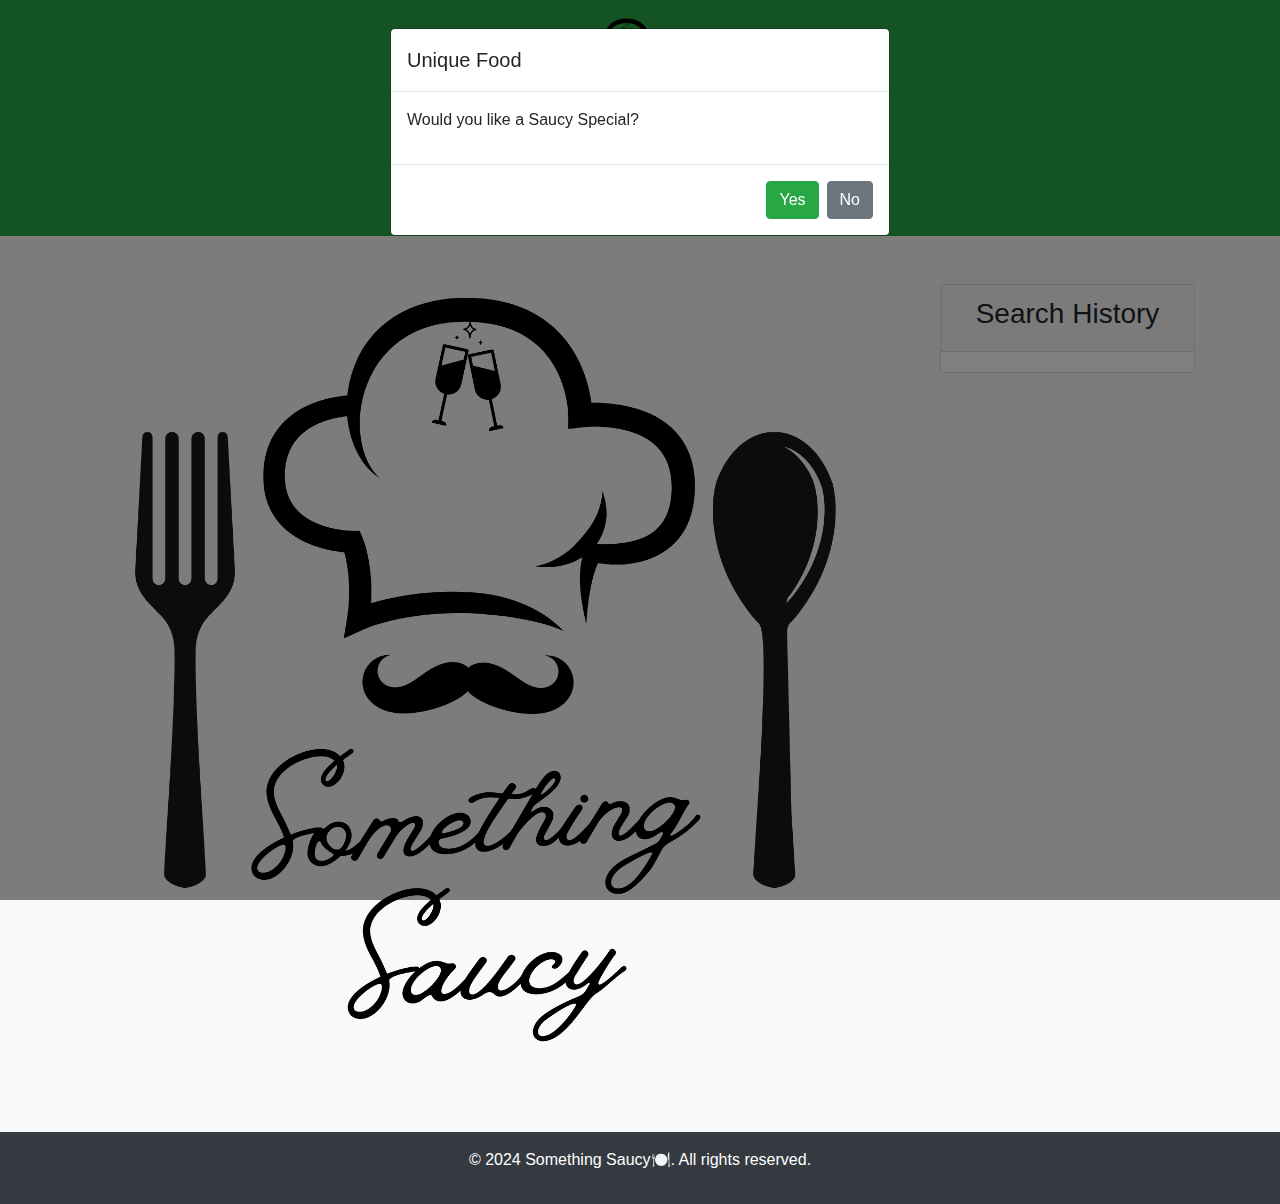
<file: index.html>
<!DOCTYPE html>
<html lang="en">
  <head>
    <meta charset="UTF-8" />
    <meta name="viewport" content="width=device-width, initial-scale=1.0" />
    <title>Something Saucy🍽️</title>
    <!-- Bootstrap CSS -->
    <link
      href="https://maxcdn.bootstrapcdn.com/bootstrap/4.5.2/css/bootstrap.min.css"
      rel="stylesheet"
    />
    <!-- Custom CSS -->
    <link href="./assets/css/style.css" rel="stylesheet" />
  </head>
  <body>
    <header class="text-center py-3 bg-success text-white custom1">
      <div class="container">
        <h1>
          <img src="./assets/images/logo.png" />
        </h1>
        <form class="form-inline justify-content-center mt-3" id="searchForm">
          <input
            class="form-control mr-2"
            type="search"
            id="searchInput"
            placeholder="Search for recipes"
            aria-label="Search"
          />
          <button class="btn btn-secondary btn-outline-success" type="submit">
            Search
          </button>
        </form>
      </div>
    </header>

    <div class="container my-5">
      <div class="row">
        <main class="col-md-9">
          <div id="apiResults">
            <!-- API results will be displayed here -->
          </div>
          <div></div>
          <div class="mainLogo" id="mainLogo">
            <img
              class="logo"
              src="./assets/images/logo.png"
              alt="Something Saucy logo with chef's hat, fork and spoon"
            />
          </div>
        </main>

        <aside class="col-md-3">
          <div class="card">
            <div class="card-header text-center">
              <h3>Search History</h3>
            </div>
            <ul id="searchHistory" class="list-group">
              <!-- Search history will be displayed here -->
            </ul>
          </div>
        </aside>
      </div>
    </div>

    <footer class="text-center py-3 bg-dark text-white">
      <p>&copy; 2024 Something Saucy🍽️. All rights reserved.</p>
    </footer>

    <!-- Unique food generator modal -->
    <div
      class="modal fade"
      id="uniqueFoodModal"
      tabindex="-1"
      aria-labelledby="uniqueFoodModalLabel"
      aria-hidden="true"
    >
      <div class="modal-dialog">
        <div class="modal-content">
          <div class="modal-header">
            <h5 class="modal-title" id="uniqueFoodModalLabel">Unique Food</h5>
          </div>
          <div class="modal-body">
            <p>Would you like a Saucy Special?</p>
          </div>

          <div class="modal-footer">
            <button type="button" class="btn btn-success" id="yesAction">
              Yes
            </button>
            <button type="button" class="btn btn-secondary" id="noAction">
              No
            </button>
          </div>
        </div>
      </div>
    </div>

    <!-- jQuery (necessary for Bootstrap's JavaScript plugins) -->
    <script src="https://ajax.googleapis.com/ajax/libs/jquery/3.5.1/jquery.min.js"></script>
    <!-- Popper.js -->
    <script src="https://cdnjs.cloudflare.com/ajax/libs/popper.js/1.16.0/umd/popper.min.js"></script>
    <!-- Bootstrap JavaScript -->
    <script src="https://maxcdn.bootstrapcdn.com/bootstrap/4.5.2/js/bootstrap.min.js"></script>
    <!-- Custom JavaScript -->
    <script src="./assets/js/script.js"></script>
  </body>
</html>
</file>
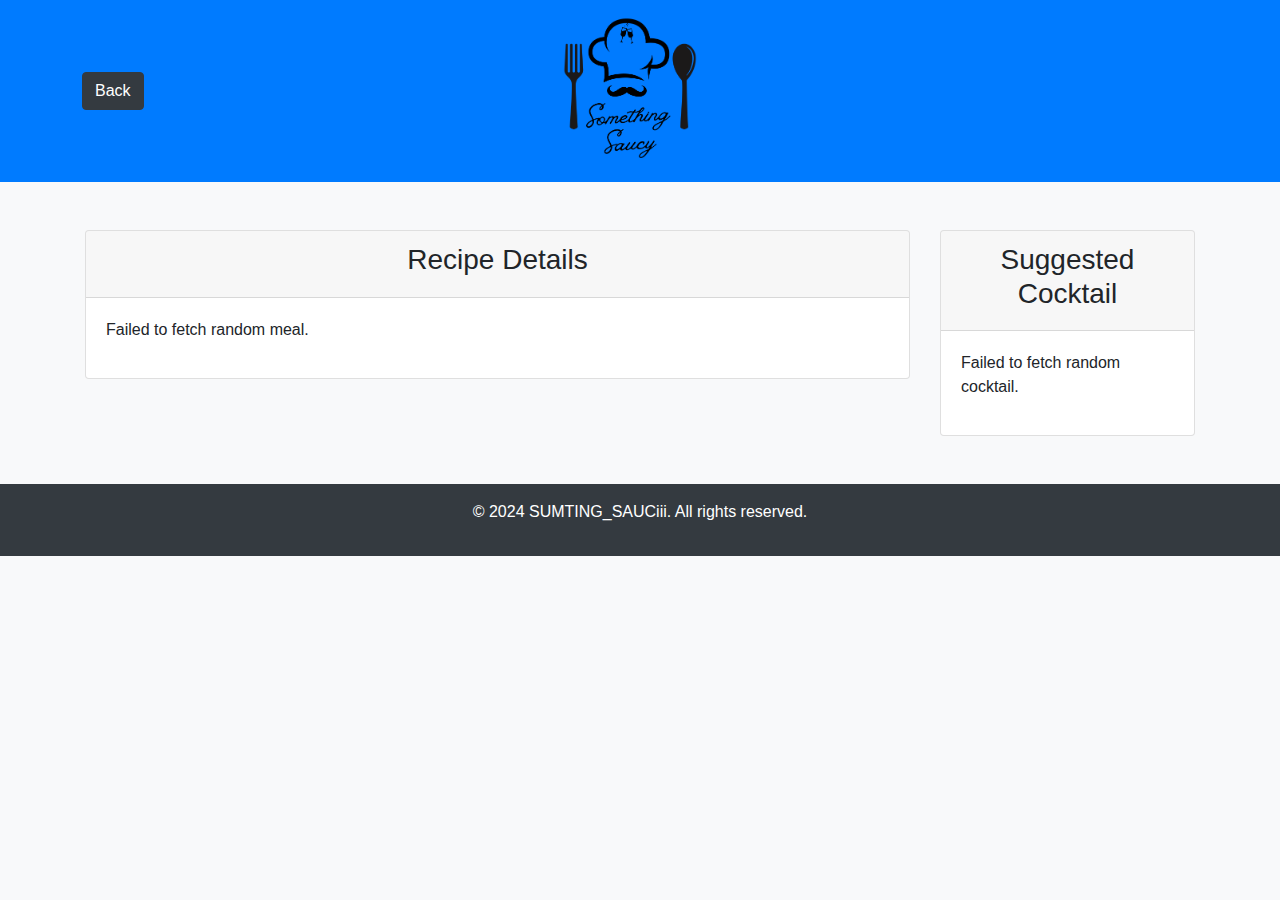
<file: recipe.html>
<!DOCTYPE html>
<html lang="en">
  <head>
    <meta charset="UTF-8" />
    <meta name="viewport" content="width=device-width, initial-scale=1.0" />
    <title>Recipe Details</title>
    <!-- Bootstrap CSS -->
    <link
      href="https://maxcdn.bootstrapcdn.com/bootstrap/4.5.2/css/bootstrap.min.css"
      rel="stylesheet"
    />
    <!-- Custom CSS -->
    <link href="./assets/css/style.css" rel="stylesheet" />
  </head>
  <body>
    <header class="bg-primary text-white py-3 custom2">
      <div
        class="container position-relative d-flex align-items-center justify-content-center"
      >
        <button
          type="button"
          class="btn btn-dark position-absolute back-button"
          id="back-Btn"
        >
          Back
        </button>
        <h1 class="m-0"><img src="./assets/images/logo.png" /></h1>
      </div>
    </header>

    <div class="container my-5">
      <div class="row">
        <main class="col-md-9">
          <div class="card">
            <div class="card-header text-center">
              <h3>Recipe Details</h3>
            </div>
            <div class="card-body" id="recipeDetails">
              <!-- Recipe details will be displayed here -->
            </div>
          </div>
        </main>

        <aside class="col-md-3">
          <div class="card">
            <div class="card-header text-center">
              <h3>Suggested Cocktail</h3>
            </div>
            <div class="card-body" id="randomCocktail">
              <!-- Random cocktail details will be displayed here -->
            </div>
          </div>
        </aside>
      </div>
    </div>

    <footer class="text-center py-3 bg-dark text-white">
      <p>&copy; 2024 SUMTING_SAUCiii. All rights reserved.</p>
    </footer>

    <!-- jQuery (necessary for Bootstrap's JavaScript plugins) -->
    <script src="https://ajax.googleapis.com/ajax/libs/jquery/3.5.1/jquery.min.js"></script>
    <!-- Popper.js -->
    <script src="https://cdnjs.cloudflare.com/ajax/libs/popper.js/1.16.0/umd/popper.min.js"></script>
    <!-- Bootstrap JavaScript -->
    <script src="https://maxcdn.bootstrapcdn.com/bootstrap/4.5.2/js/bootstrap.min.js"></script>
    <!-- Custom JavaScript -->
    <script src="./assets/js/back.js"></script>
  </body>
</html>
</file>
<file: assets/css/style.css>
body {
  background-color: #f8f9fa;
}

a {
  text-decoration: none;
  color: grey;
}

a:hover {
  text-decoration: none;
  color: rgb(0, 128, 90);
}

header,
footer {
  width: 100%;
}

main {
  max-width: 800px;
  margin: 0 auto;
}

.form-control: .d-flex {
  display: flex;
  align-items: center;
}

img {
  width: 150px;
  height: auto;
  margin-right: 20px;
}

aside {
  max-width: 250px;
}

#searchHistory {
  margin-top: 20px;
}

.custom1 {
  background-image: url("https://images.unsplash.com/photo-1543352634-99a5d50ae78e?q=80&w=2071&auto=format&fit=crop&ixlib=rb-4.0.3&ixid=M3wxMjA3fDB8MHxwaG90by1wYWdlfHx8fGVufDB8fHx8fA%3D%3D");
  background-position: bottom center;
}

.custom2 {
  background-image: url("https://images.unsplash.com/photo-1543352634-99a5d50ae78e?q=80&w=2071&auto=format&fit=crop&ixlib=rb-4.0.3&ixid=M3wxMjA3fDB8MHxwaG90by1wYWdlfHx8fGVufDB8fHx8fA%3D%3D");
  background-position: right center;
}

.logo {
  display: flex;
  flex-direction: row;
  justify-content: center;
  align-items: flex-start;
  height: 800px;
  width: 800px;
}

.back-button {
  left: 12px;
}

.btn-outline-success {
  color: white !important;
  border: grey !important;
}

@media only screen and (max-width: 768px) {
  /* Styles for screens smaller than 768px (phones) */
  .mainLogo {
    display: none; /* Hide logo on mobile */
  }
  #searchForm {
    width: 100%; /* Make search form full width on mobile */
  }
}
</file>
